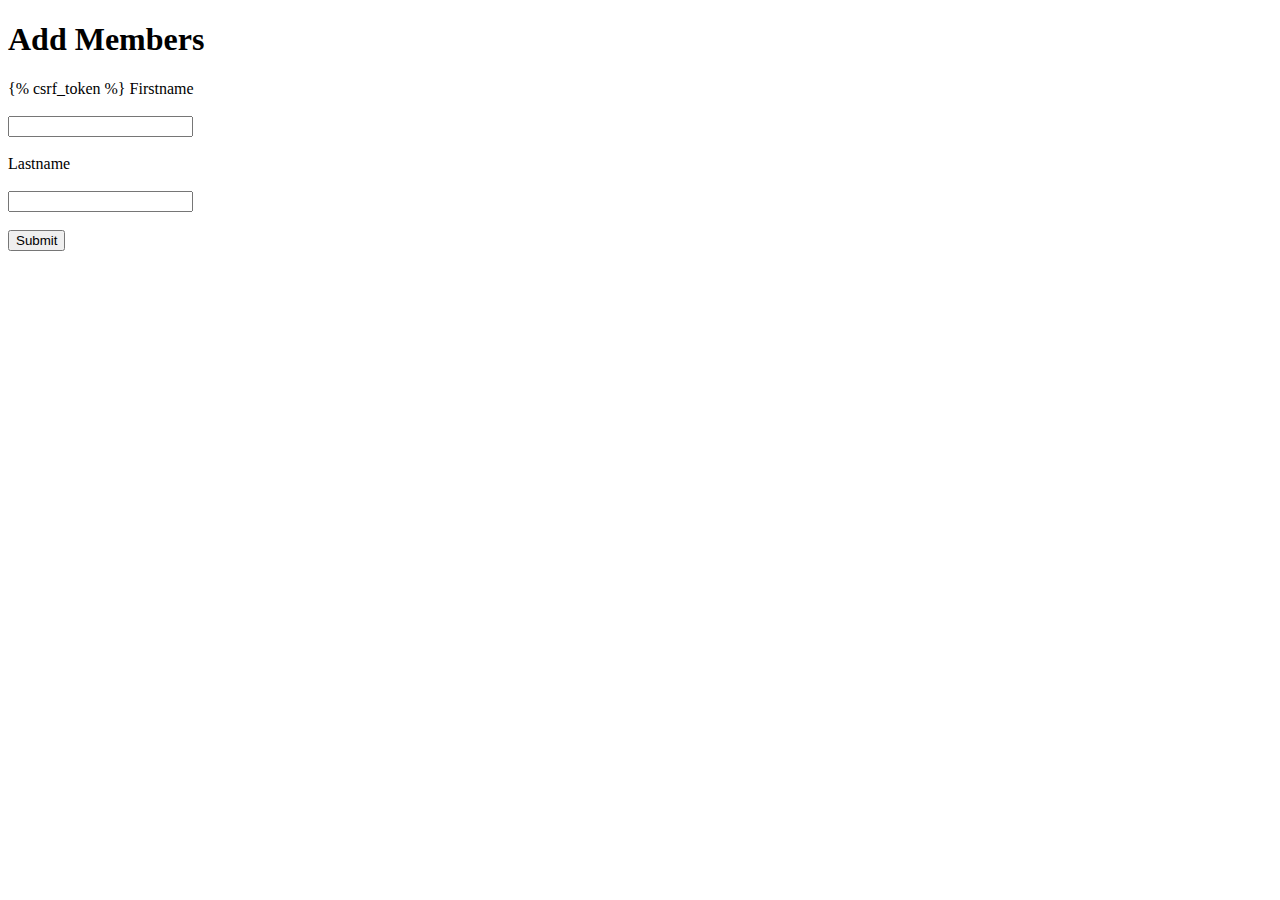
<file: members/templates/add.html>
<!DOCTYPE html>
<html lang="en">
<head>
    <meta charset="UTF-8">
    <meta http-equiv="X-UA-Compatible" content="IE=edge">
    <meta name="viewport" content="width=device-width, initial-scale=1.0">
    
    <title>Add Members</title>
</head>
<body>
    <h1>Add Members</h1>
    <form action="" method="POST">
        {% csrf_token %}
        Firstname <br><br> <input type="text" name="firstname">
        <br><br>
        Lastname <br><br> <input type="text" name="lastname">
        <br><br>
        <input type="submit" value="Submit">
    </form>
</body>
</html>
</file>
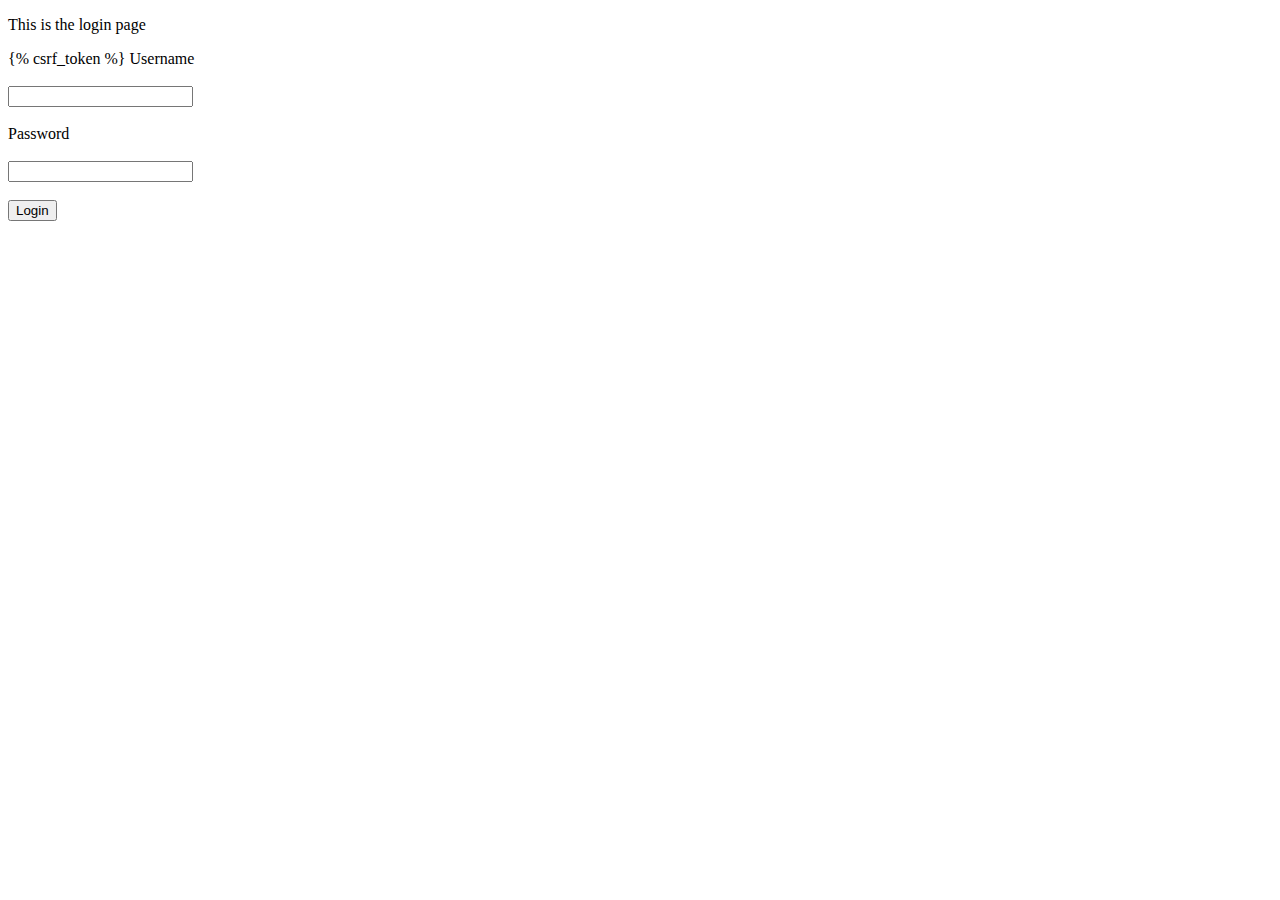
<file: members/templates/login.html>
<!DOCTYPE html>
<html lang="en">
<head>
    <meta charset="UTF-8">
    <meta http-equiv="X-UA-Compatible" content="IE=edge">
    <meta name="viewport" content="width=device-width, initial-scale=1.0">
    <title>Login</title>
</head>
<body>
    <p>This is the login page</p>
    <form action="" method="POST">
        {% csrf_token %}
        Username <br><br> <input type="text" name="username" required>
        <br><br>
        Password <br><br> <input type="password" name="password" required>
        <br><br>
        <input type="submit" value="Login">
    </form>

</body>
</html>
</file>
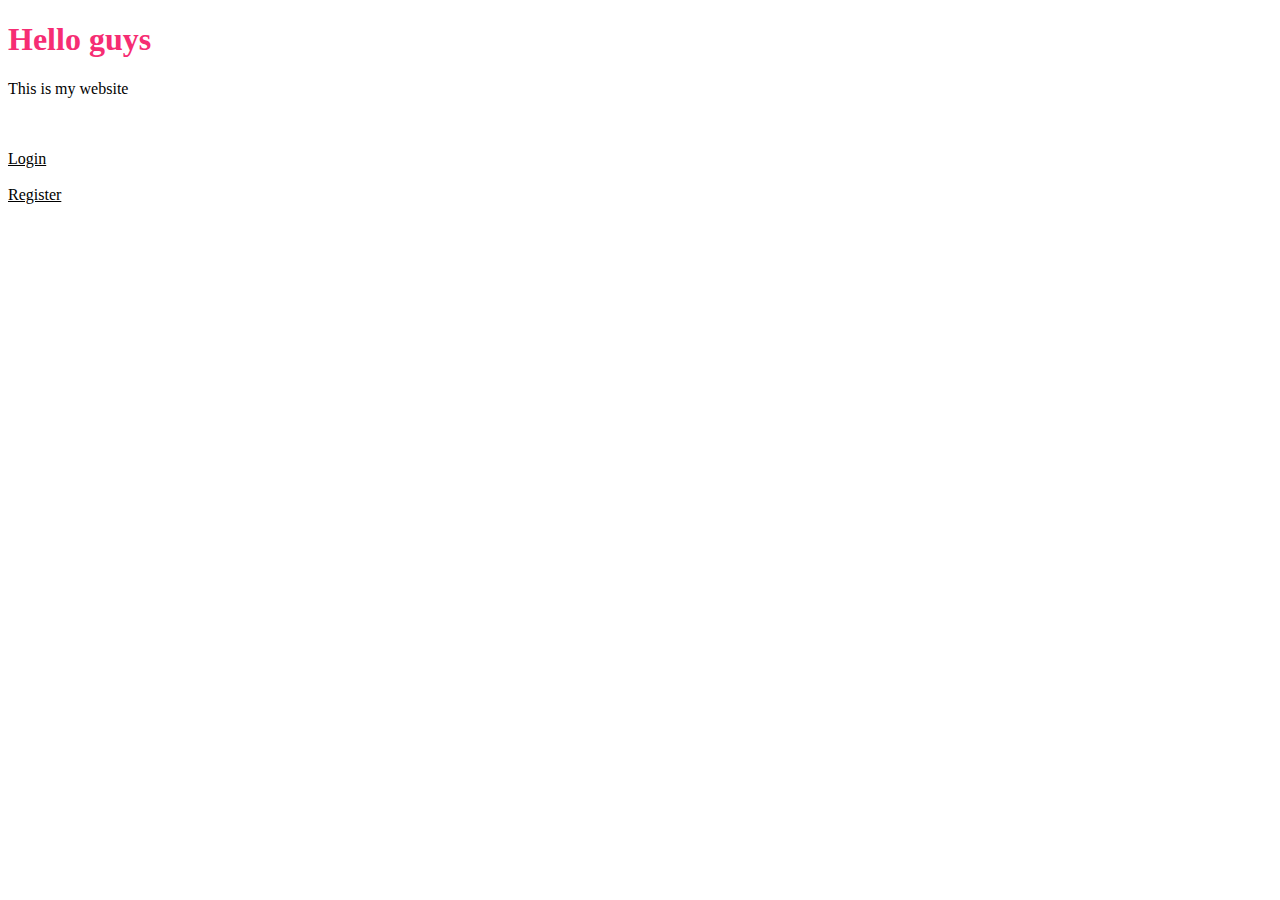
<file: members/templates/myfirst.html>
<!DOCTYPE html>
<html lang="en">

<head>
    <meta charset="UTF-8">
    <meta http-equiv="X-UA-Compatible" content="IE=edge">
    <meta name="viewport" content="width=device-width, initial-scale=1.0">
    <title>Myfirst</title>
    <style>
        h1 {
            color: rgb(246, 45, 115);
        }
        a{
            color: black;
        }
        a:hover{
            color: rgb(39, 8, 240);
        }
    </style>
</head>

<body>
    <h1>Hello guys</h1>
    <p>This is my website</p>
    <br><br>
    <a href="login/">Login</a>
    <br><br>
    <a href="register/">Register</a>
    <br>
</body>

</html>
</file>
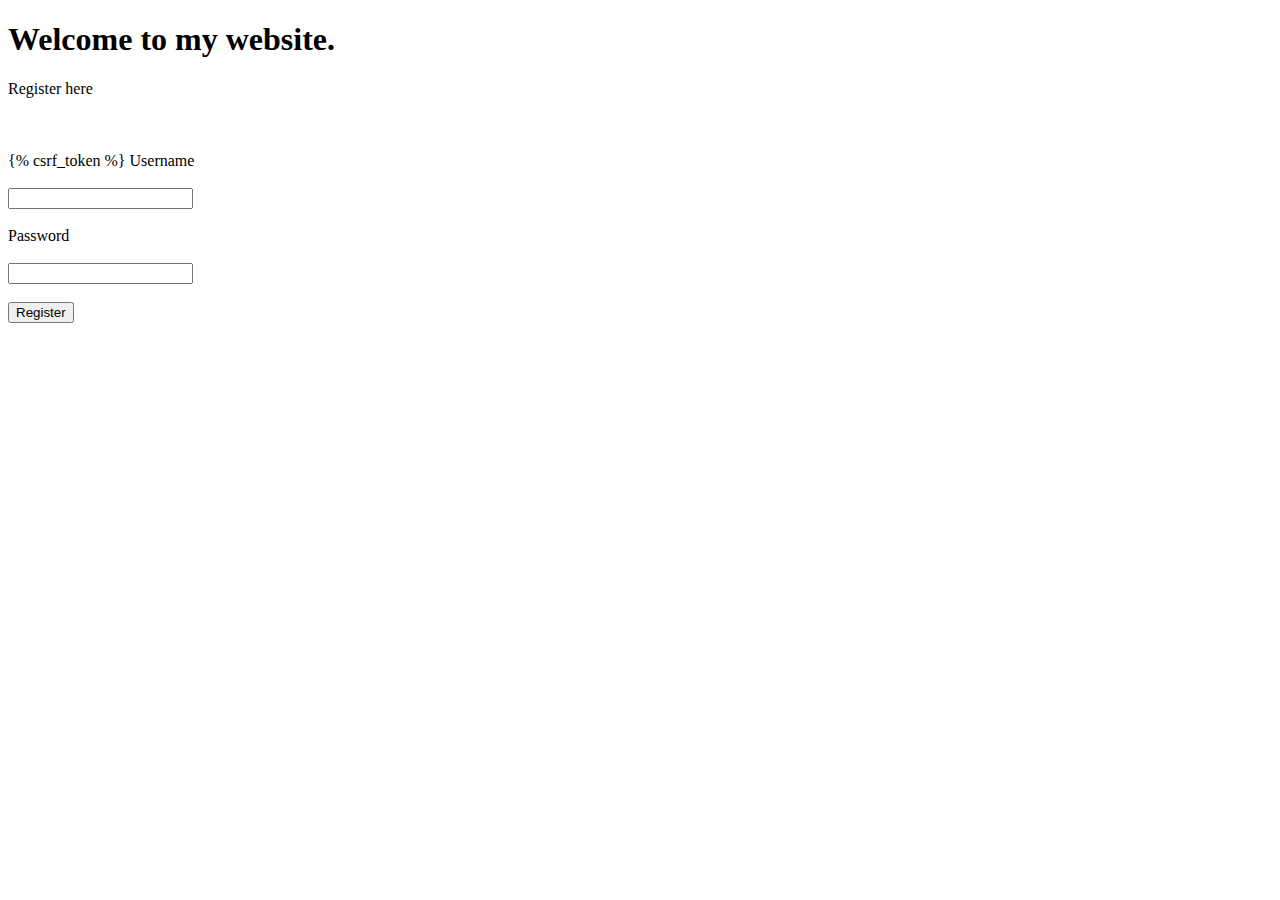
<file: members/templates/register.html>
<!DOCTYPE html>
<html lang="en">
<head>
    <meta charset="UTF-8">
    <meta http-equiv="X-UA-Compatible" content="IE=edge">
    <meta name="viewport" content="width=device-width, initial-scale=1.0">
    <title>Add Members</title>
</head>
<body>
    <h1>Welcome to my website. </h1> Register here <br><br><br><br> 
    <form action="" method="POST">
        {% csrf_token %}
        Username <br><br> <input type="text" name="username" required>
        <br><br>
        Password <br><br> <input type="password" name="password" required>
        <br><br>
        <input type="submit" value="Register">
    </form>
</body>
</html>
</file>
